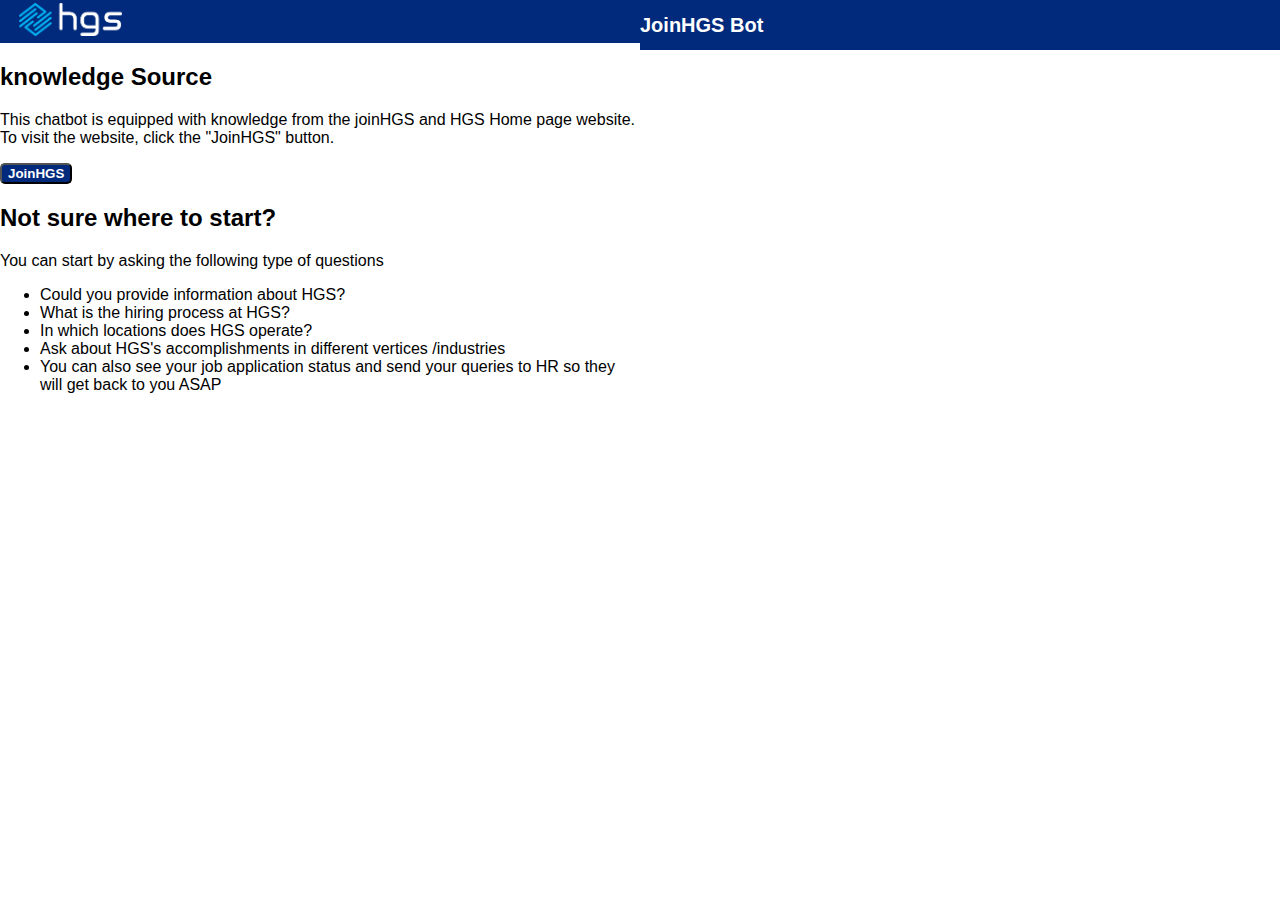
<file: index.html>
<!DOCTYPE html>
<html lang="en">

<head>
    <meta charset="UTF-8">
    <meta name="viewport" content="width=device-width, initial-scale=1.0">
    <title>JoinHGS Bot</title>
    <style>
        body {
            margin: 0;
            display: flex;
            height: 100vh;
        }

        .split {
            width: 50%;
            height: 100%;
            border: none;
        }
    </style>
</head>

<body>
    <iframe src="left.html" class="split"></iframe>
    <iframe src="right.html" class="split"></iframe>
</body>

</html>
</file>
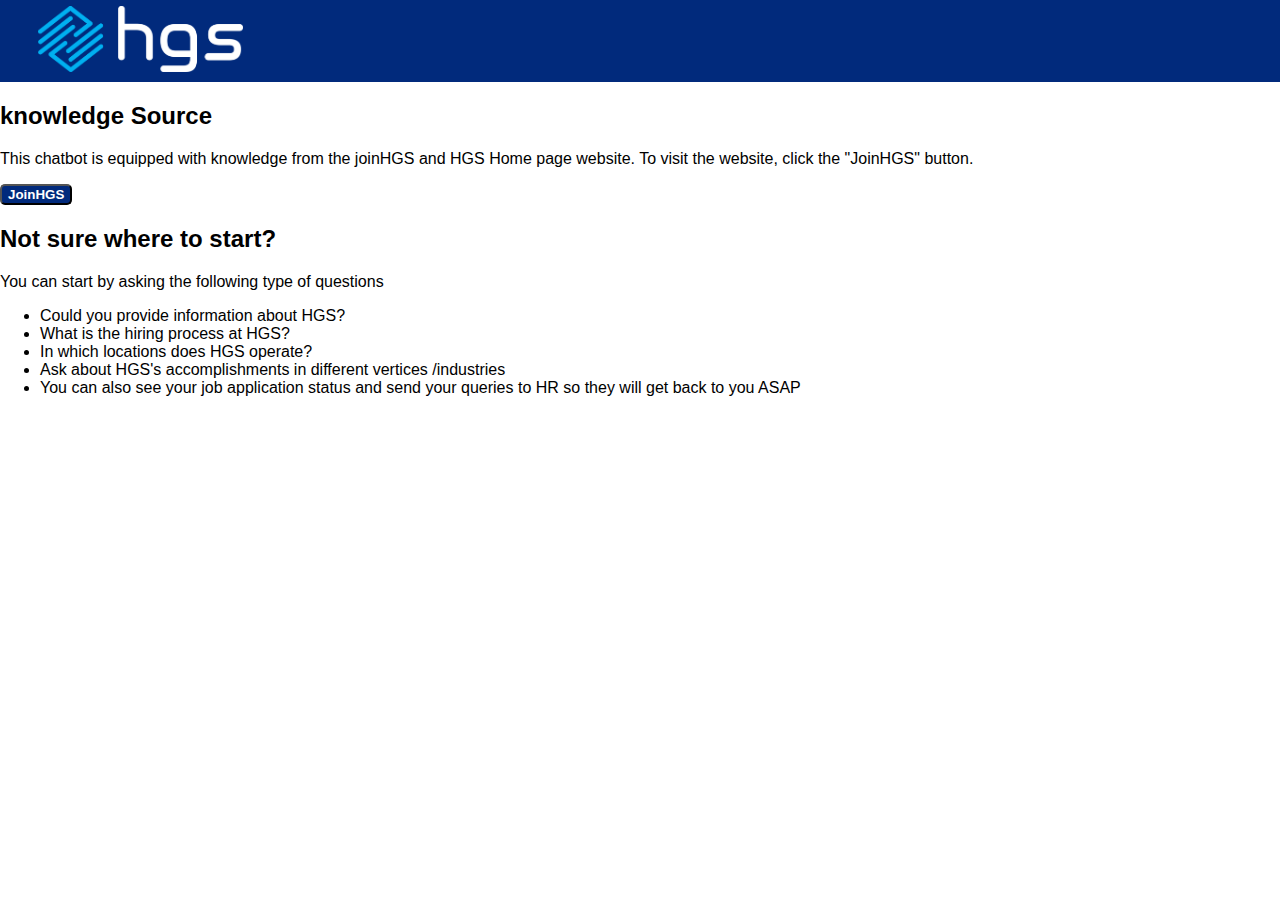
<file: left.html>
<!DOCTYPE html>
<html>

<head>
  <meta name="viewport" content="width=device-width, initial-scale=1">
  <link rel="stylesheet" href="dependency/styles.css">
  <link rel="stylesheet" href="https://cdnjs.cloudflare.com/ajax/libs/font-awesome/4.7.0/css/font-awesome.min.css">
</head>
<!-- <body background="#F7EEDD"> -->

<body style="background: #ffffff;">
  <div class="topnav" id="myTopnav">
    <!-- <a href="" >Visualization 1</a> -->
    <img class="image" src="dependency/HGS-Logo_Blue-White_LG.png" alt="Description of the image">



    <a href="javascript:void(0);" class="icon" onclick="myFunction()">
      <i class="fa fa-bars"></i>
    </a>
  </div>

  <!-- <section>
  <h2>Login </h2>
  <p>Click the "Login" button, which will open a new tab and display a validation code. Copy the code using the "Copy" button, then paste it into the chatbot.</p>
</section> -->


  <section>
    <h2>knowledge Source</h2>
    <!-- <p>For more information about the dataset, click <a href="https://www.kaggle.com/datasets/shubhamoujlayan/all-the-unicorns-in-the-world">here</a>.</p> -->


    <p>This chatbot is equipped with knowledge from the joinHGS and HGS Home page website. To visit the website, click
      the "JoinHGS" button.</p>
    <button class="classy-button" style="border-radius: 5px; background-color: #012A7C;">

      <a href="https://www.joinhgs.com/" style="text-decoration: none; color: white; font-weight: bold;; "
        target="_blank">JoinHGS</a>
    </button>


    <section>
      <h2>Not sure where to start?</h2>
      <p>You can start by asking the following type of questions</p>
      <ul>
        <li>Could you provide information about HGS?</li>
        <li>What is the hiring process at HGS?</li>
        <li>In which locations does HGS operate?</li>
        <li>Ask about HGS's accomplishments in different vertices /industries </li>
        <li>You can also see your job application status and send your queries to HR so they will get back to you ASAP
        </li>

      </ul>




    </section>






    <!-- <img class="image" src="dependency/end.png" alt="Description of the image"> -->

    </div>



    <script src="dependency/script.js"></script>
</body>

</html>
</file>
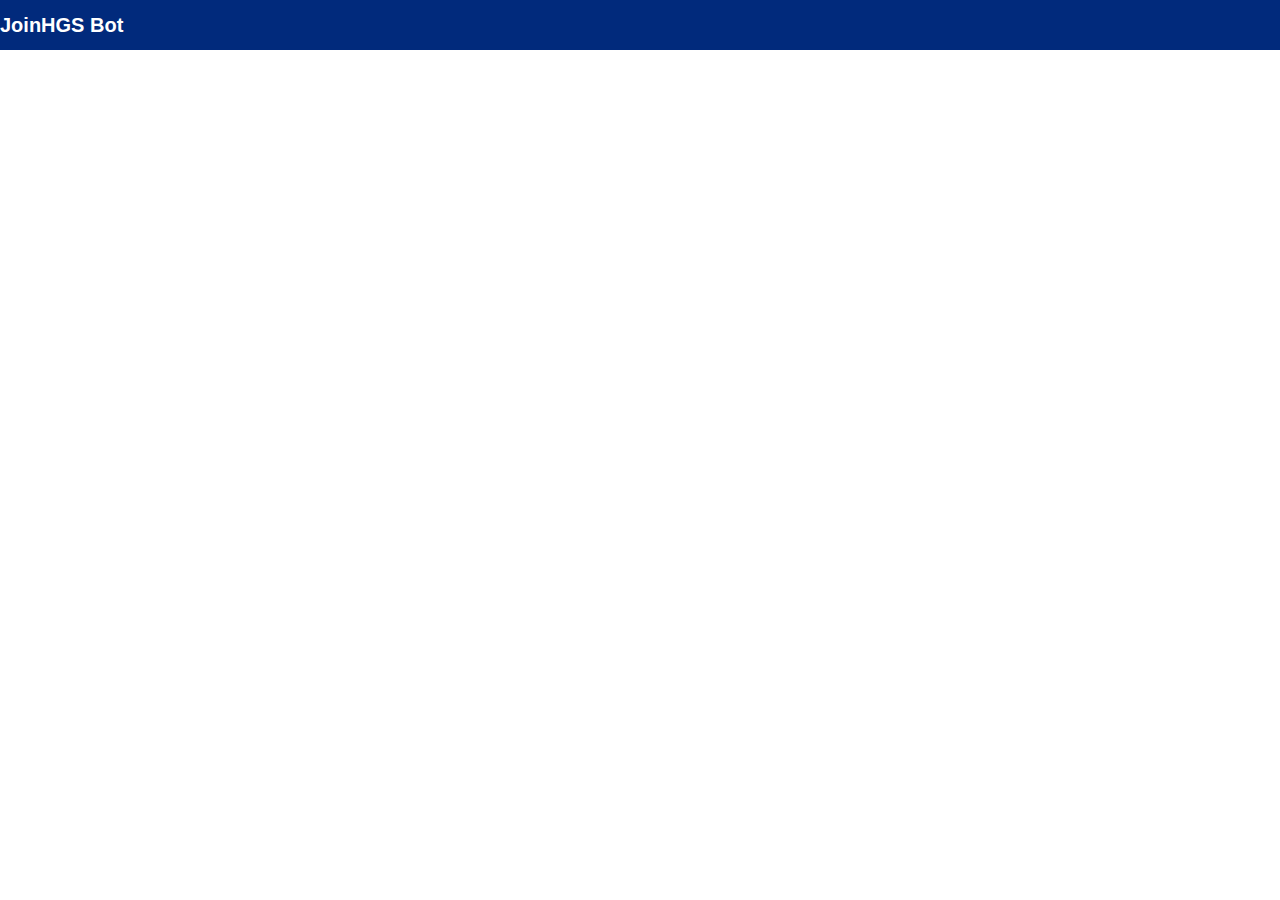
<file: right.html>
<!doctype html>
<html lang="en">

<head>
  <link rel="preconnect" href="https://fonts.googleapis.com">
  <link rel="preconnect" href="https://fonts.gstatic.com" crossorigin>
  <link href="https://fonts.googleapis.com/css2?family=Raleway:ital,wght@0,100..900;1,100..900&display=swap"
    rel="stylesheet">
  <title>Web Chat</title>
  <!--
       This styling is for the Web Chat demonstration purposes.
       It is recommended that style is moved to a separate file for organization in larger projects.

       Please visit https://github.com/microsoft/BotFramework-WebChat for details about Web Chat.
     -->
  <style>
    /* .raleway-hgstext {
  font-family: "Raleway", sans-serif;
  font-optical-sizing: auto;
  font-weight: <weight>;
  font-style: normal;
} */


    html,
    body {
      height: 100%;
    }

    body {
      margin: 0;
    }

    h2 {
      font-size: 28px;
      line-height: 1.4em;
      font-family: ‘raleway’, ’HelveticaNeue’, ’Helvetica Neue’, ’Helvetica-Neue’, Helvetica, Arial, sans-serif;
      font-weight: 800;
      text-transform: none;
      color: rgb(255, 255, 255);
    }

    h4 {
      font-size: 20px;
      font-family: ‘raleway’, ’HelveticaNeue’, ’Helvetica Neue’, ’Helvetica-Neue’, Helvetica, Arial, sans-serif;
      font-weight: 600;
      text-transform: none;
      color: white;
    }

    h1 {
      color: whitesmoke;
      font-family: Segoe UI;
      font-size: 16px;
      line-height: 20px;
      margin: 0;
      padding: 0 20px;
    }

    #banner {
      align-items: center;
      background-color: #012A7C;
      display: flex;
      height: 50px;
    }

    #webchat {
      height: calc(100% - 50px);
      overflow: hidden;
      position: fixed;
      top: 50px;
      width: 100%;
    }
  </style>
</head>

<body>
  <div>
    <div id="banner">
      <h4>JoinHGS Bot</h4>
    </div>
    <div id="webchat" role="main"></div>
  </div>

  <!--
       In this sample, the latest version of Web Chat is being used.
       In production environment, the version number should be pinned and version bump should be done frequently.

       Please visit https://github.com/microsoft/BotFramework-WebChat/tree/main/CHANGELOG.md for changelog.
     -->
  <script crossorigin="anonymous" src="https://cdn.botframework.com/botframework-webchat/latest/webchat.js"></script>

  <script>
    (async function () {
      // Specifies style options to customize the Web Chat canvas.
      // Please visit https://microsoft.github.io/BotFramework-WebChat for customization samples.
      const styleOptions = {
        // Hide upload button.
        hideUploadButton: true,

        //  Color and paddings

        accent: '#0063B1',
        backgroundColor: 'White',
        cardEmphasisBackgroundColor: '#F0F0F0',
        paddingRegular: 10,
        paddingWide: 10 * 2,
        subtle: '#767676',

        // Avatar


        avatarSize: 40,
        botAvatarBackgroundColor: undefined, // defaults to accent color
        botAvatarImage: 'https://github.com/NischalRam/3B12/blob/main/dump/125887871_Graident%20Ai%20Robot.jpg?raw=true',
        botAvatarInitials: 'GGP',
        userAvatarBackgroundColor: undefined, // defaults to accent color
        userAvatarImage: 'https://github.com/NischalRam/3B12/blob/main/dump/user-xxl.png?raw=true',
        userAvatarInitials: '',

        // Bubble
        // The default configuration for the bubbles, which is used to render chat messages (NOTE: The bubble* are used for bot messages and the bubbleFromUser* are used for rendering user messages):

        bubbleBackground: 'White',
        bubbleBorderColor: '#E6E6E6',
        bubbleBorderRadius: 2,
        bubbleBorderStyle: 'solid',
        bubbleBorderWidth: 1,
        bubbleFromUserBackground: 'White',
        bubbleFromUserBorderColor: '#E6E6E6',
        bubbleFromUserBorderRadius: 2,
        bubbleFromUserBorderStyle: 'solid',
        bubbleFromUserBorderWidth: 1,
        bubbleFromUserNubOffset: 'bottom',
        bubbleFromUserNubSize: 0,
        bubbleFromUserTextColor: 'Black',
        bubbleImageHeight: 240,
        bubbleMaxWidth: 480, // screen width = 600px
        bubbleMinHeight: 40,
        bubbleMinWidth: 250, // min screen width = 300px, Edge requires 372px (https://developer.microsoft.com/en-us/microsoft-edge/platform/issues/13621468/)
        bubbleNubOffset: 'bottom',
        bubbleNubSize: 0,
        bubbleTextColor: 'Black',


        // Suggested actions
        // Defaults for suggested action styling:


        suggestedActionBackground: 'White',

        suggestedActionBorderColor: undefined, // defaults to accent
        // suggestedActionBorderStyle: 'bold',
        suggestedActionBorderWidth: 1,
        suggestedActionBorderRadius: 10,

        suggestedActionImageHeight: 20,
        suggestedActionTextColor: null,

        suggestedActionDisabledBackground: undefined, // defaults to suggestedActionBackground
        suggestedActionDisabledBorder: null,
        suggestedActionDisabledBorderColor: '#E6E6E6',
        suggestedActionDisabledBorderStyle: 'solid',
        suggestedActionDisabledBorderWidth: 2,
        suggestedActionDisabledTextColor: undefined, // defaults to subtle

        suggestedActionHeight: 30,
        suggestedActionLayout: 'flow',

        suggestedActionsCarouselFlipperCursor: 'pointer',

        // Root
        // The default styling for the root properties:

        rootHeight: '100%',
        rootWidth: '100%',



      };

      // Specifies the token endpoint URL.
      // To get this value, visit Copilot Studio > Settings > Channels > Mobile app page.
      const tokenEndpointURL = new URL('https://e8ec3df0341fed8c8b27fca741fb7d.1b.environment.api.powerplatform.com/powervirtualagents/botsbyschema/cra66_joinHgsAiAssistant/directline/token?api-version=2022-03-01-preview');

      // Specifies the language the copilot and Web Chat should display in:
      // - (Recommended) To match the page language, set it to document.documentElement.lang
      // - To use current user language, set it to navigator.language with a fallback language
      // - To use another language, set it to supported Unicode locale

      // Setting page language is highly recommended.
      // When page language is set, browsers will use native font for the respective language.

      const locale = document.documentElement.lang || 'en'; // Uses language specified in <html> element and fallback to English (United States).
      // const locale = navigator.language || 'ja-JP'; // Uses user preferred language and fallback to Japanese.
      // const locale = 'zh-HAnt'; // Always use Chinese (Traditional).

      const apiVersion = tokenEndpointURL.searchParams.get('api-version');

      const [directLineURL, token] = await Promise.all([
        fetch(new URL(`/powervirtualagents/regionalchannelsettings?api-version=${apiVersion}`, tokenEndpointURL))
          .then(response => {
            if (!response.ok) {
              throw new Error('Failed to retrieve regional channel settings.');
            }

            return response.json();
          })
          .then(({ channelUrlsById: { directline } }) => directline),
        fetch(tokenEndpointURL)
          .then(response => {
            if (!response.ok) {
              throw new Error('Failed to retrieve Direct Line token.');
            }

            return response.json();
          })
          .then(({ token }) => token)
      ]);

      // The "token" variable is the credentials for accessing the current conversation.
      // To maintain conversation across page navigation, save and reuse the token.

      // The token could have access to sensitive information about the user.
      // It must be treated like user password.

      const directLine = WebChat.createDirectLine({ domain: new URL('v3/directline', directLineURL), token });

      // Sends "startConversation" event when the connection is established.

      const subscription = directLine.connectionStatus$.subscribe({
        next(value) {
          if (value === 2) {
            directLine
              .postActivity({
                localTimezone: Intl.DateTimeFormat().resolvedOptions().timeZone,
                locale,
                name: 'startConversation',
                type: 'event'
              })
              .subscribe();

            // Only send the event once, unsubscribe after the event is sent.
            subscription.unsubscribe();
          }
        }
      });

      WebChat.renderWebChat({ directLine, locale, styleOptions }, document.getElementById('webchat'));
    })();
  </script>
</body>

</html>
</file>
<file: dependency/styles.css>
body {
  margin: 0;
  font-family: Arial, Helvetica, sans-serif;
}

.topnav {
  overflow: hidden;
  background-color: #012A7C;
}

.topnav a {
  float: left;
  display: block;
  color: #f2f2f2;
  text-align: center;
  padding: 14px 16px;
  text-decoration: none;
  font-size: 17px;
}

.topnav a:hover {
  background-color: #84DFFF;
  color: black;
}

.topnav a.active {
  background-color: #41C9E2;
  color: white;
}

.topnav .icon {
  display: none;
}

@media screen and (max-width: 600px) {
  .topnav a:not(:first-child) {
    display: none;
  }

  .topnav a.icon {
    float: right;
    display: block;
  }
}

@media screen and (max-width: 600px) {
  .topnav.responsive {
    position: relative;
  }

  .topnav.responsive .icon {
    position: absolute;
    right: 0;
    top: 0;
  }

  .topnav.responsive a {
    float: none;
    display: block;
    text-align: left;
  }
}


table {
  border-collapse: collapse;
  width: 100%;
}

th,
td {
  border: 1px solid #ddd;
  padding: 8px;
  text-align: center;
}

th {
  background-color: #0076b6;
  color: #fff;
}

tr:nth-child(even) {
  background-color: #ACE2E1;
  color: #fff;
}

tr:nth-child(odd) {
  background-color: #41C9E2;
  color: #fff;
}


.container {
  display: flex;
  justify-content: center;
  align-items: center;
  height: 100vh;
}

.image {
  padding-left: 3%;
  padding-top: 0.5%;
  padding-bottom: 0.5%;
  max-width: 100%;
  height: auto;
  width: 16%;
  /* Set the desired width */
  height: 3%;
  /* Set the desired height */
}
</file>
